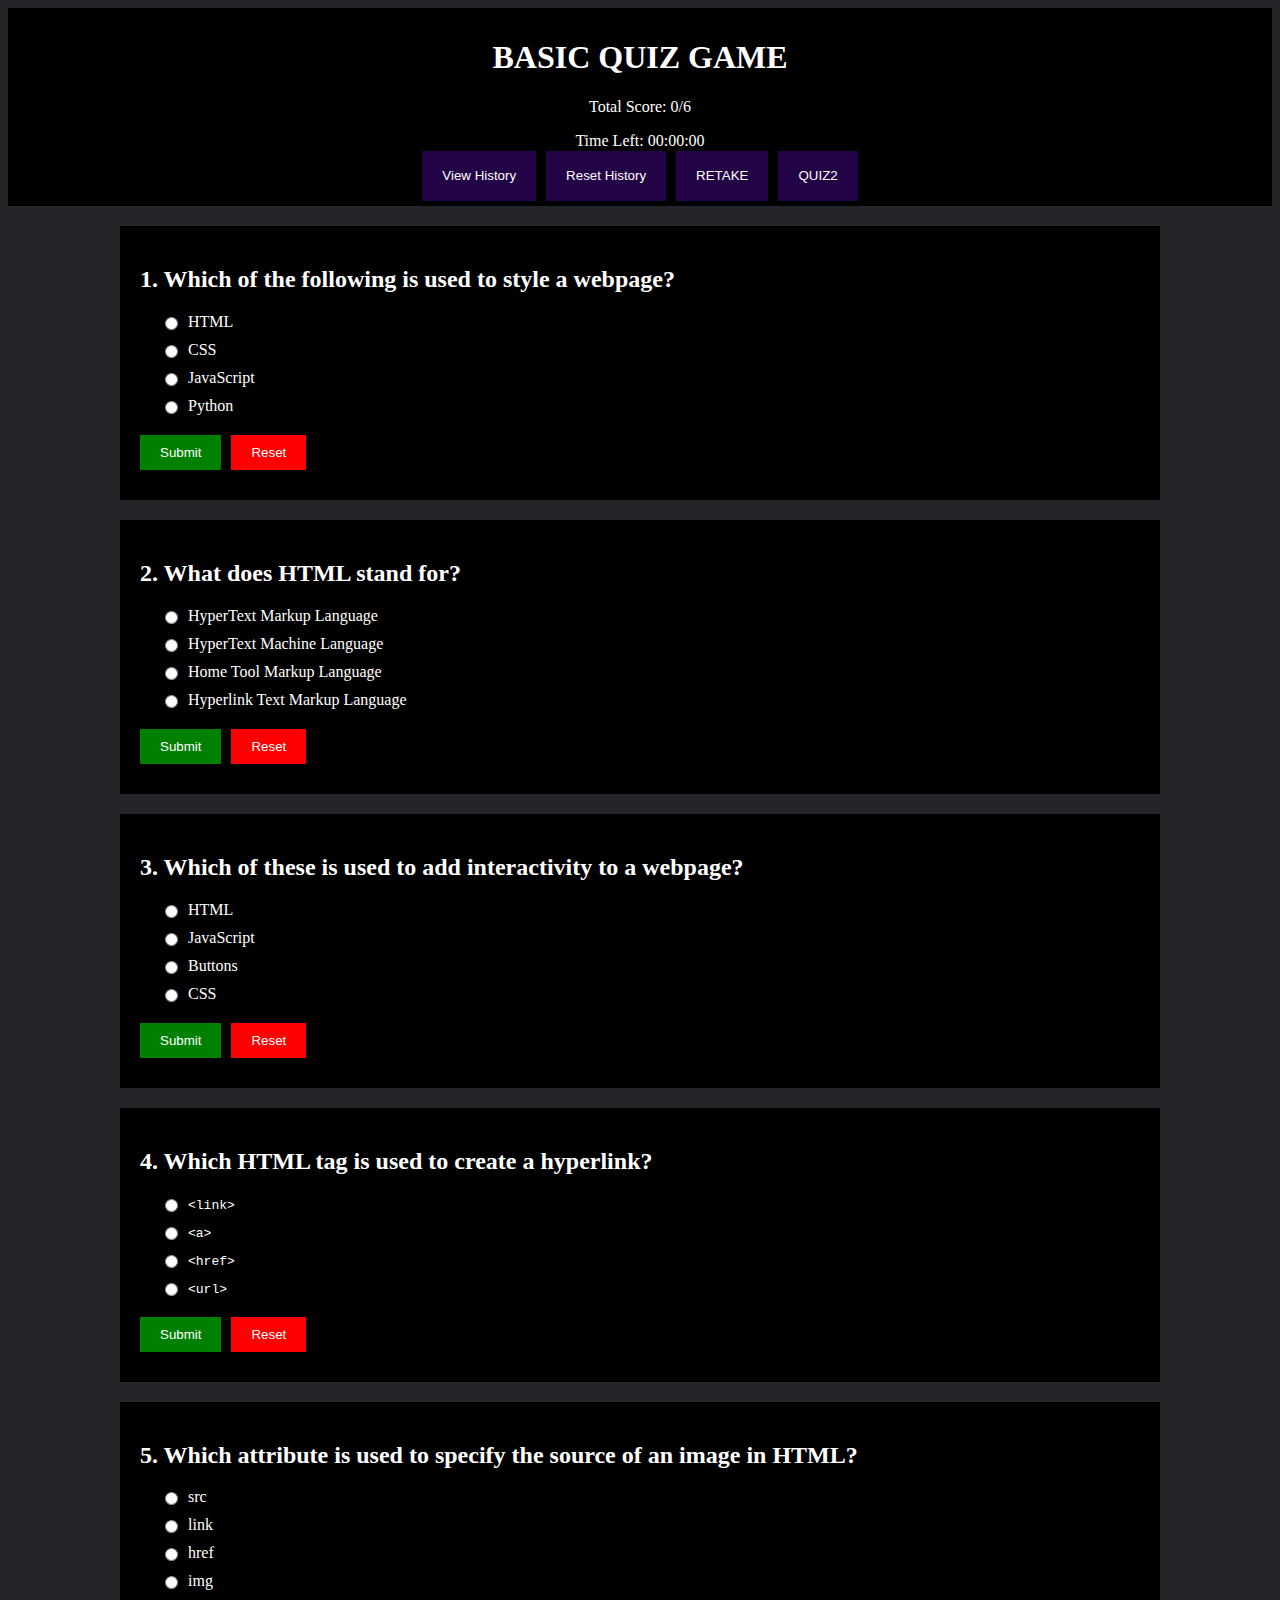
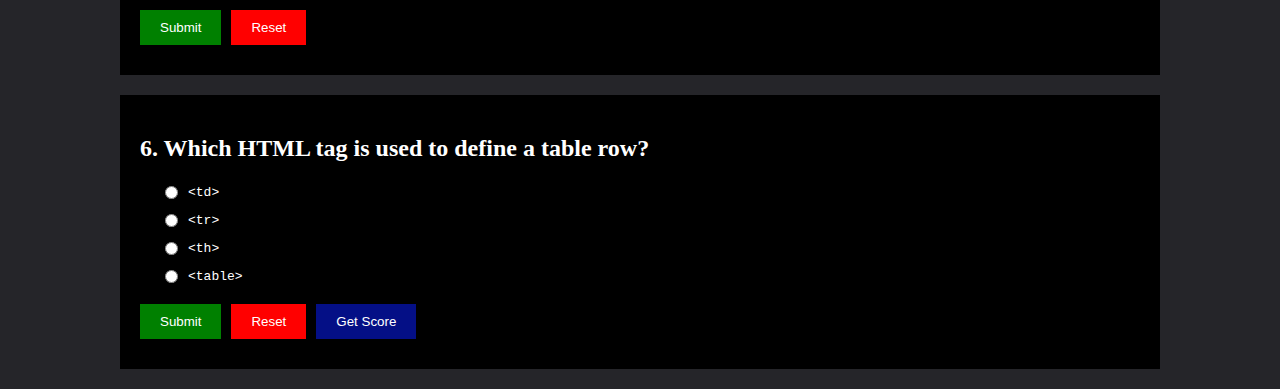
<file: index.html>
<!DOCTYPE html>
<html lang="en">
<head>
    <meta charset="UTF-8">
    <meta name="viewport" content="width=device-width, initial-scale=1.0">
    <title>Basic Quiz Game</title>
    <link rel="stylesheet" href="assets/style/main.css">
    <link rel="preconnect" href="https://fonts.googleapis.com">
    <link rel="icon" href="assets/icon/icon.ico">
</head>
<body>
    <header>
        <h1>BASIC QUIZ GAME </h1>
        <p id="total-score">Total Score: <span id="score">0</span>/6</p>
        <div id="timer">
            <p>Time Left: <span id="time-left">00:00:00</span></p>
        </div>
        <div id="score-history">
            <button id="history">View History</button>
            <button id="reset-history">Reset History</button>
            <button id="retake" onclick="alert('Are you sure you want to retake the quiz?'); window.location.href = 'index.html';">RETAKE</button>
            <button id="next-set-2" onclick="window.location.href = 'set2.html';" onclick="saveScore()">QUIZ2</button>
        </div>
    </header>
    <main>
        <div class="container">

        <div class="q-1">
                <div class="q-1-header">
                    <h2 id="q1">1. Which of the following is used to style a webpage?</h2>
                    <ol style="list-style-type: lower-alpha;">
                        <li>
                            <input type="radio" name="q1-answer" id="q1-a" class="q1-answer">
                            <label for="q1-a" id="q1-a-label">HTML</label>
                        </li>
                        <li>
                            <input type="radio" name="q1-answer" id="q6-b" class="q1-answer">
                            <label for="q1-b" id="q1-b-label"> CSS</label>
                        </li>
                        <li>
                            <input type="radio" name="q1-answer" id="q1-c" class="q1-answer">
                            <label for="q1-c" id="q1-c-label">JavaScript</label>
                        </li>
                        <li>
                            <input type="radio" name="q1-answer" id="q1-d" class="q1-answer">
                            <label for="q1-d" id="q1-d-label">Python</label>
                        </li>
                    </ol>
                </div>
                <div class="q-1-footer">
                    <button id="submit-button">Submit</button>
                    <input type="button" value="Reset" id="reset-button">
                </div>
            </div>

            <div class="q-2">

                <div class="q-2-header">
                    <h2 id="q2">2. What does HTML stand for?</h2>
                    <ol style="list-style-type: lower-alpha;">
                        <li>
                            <input type="radio" name="q2-answer" id="q2-a" class="q2-answer">
                            <label for="q2-a" id="q2-a-label">HyperText Markup Language</label>
                        </li>
                        <li>
                            <input type="radio" name="q2-answer" id="q2-b" class="q2-answer">
                            <label for="q2-b" id="q2-b-label">HyperText Machine Language</label>
                        </li>
                        <li>
                            <input type="radio" name="q2-answer" id="q2-c" class="q2-answer">
                            <label for="q2-c" id="q2-c-label">Home Tool Markup Language</label>
                        </li>
                        <li>
                            <input type="radio" name="q2-answer" id="q2-d" class="q2-answer">
                            <label for="q2-d" id="q2-d-label">Hyperlink Text Markup Language</label>
                        </li>
                    </ol>
                </div>
                <div class="q-2-footer">
                    <button id="submit-button">Submit</button>
                    <input type="button" value="Reset" id="reset-button">
                </div>
            </div>

            <div class="q-3">

                <div class="q-3-header">
                    <h2 id="q3">3. Which of these is used to add interactivity to a webpage?</h2>
                    <ol style="list-style-type: lower-alpha;">
                        <li>
                            <input type="radio" name="q3-answer" id="q6-a" class="q3-answer">
                            <label for="q3-a" id="q3-a-label">HTML</label>
                        </li>
                        <li>
                            <input type="radio" name="q3-answer" id="q3-b" class="q3-answer">
                            <label for="q3-b" id="q3-b-label">JavaScript</label>
                        </li>
                        <li>
                            <input type="radio" name="q3-answer" id="q3-c" class="q3-answer">
                            <label for="q3-c" id="q3-c-label">Buttons</label>
                        </li>
                        <li>
                            <input type="radio" name="q3-answer" id="q3-d" class="q3-answer">
                            <label for="q3-d" id="q3-d-label">CSS</label>
                        </li>
                    </ol>
                </div>
                <div class="q-3-footer">
                    <button id="submit-button">Submit</button>
                    <input type="button" value="Reset" id="reset-button">
                </div>
            </div>

            <div class="q-4">

                <div class="q-4-header">
                    <h2 id="q4">4. Which HTML tag is used to create a hyperlink?</h2>
                    <ol style="list-style-type: lower-alpha;">
                        <li>
                            <input type="radio" name="q4-answer" id="q4-a" class="q4-answer">
                            <label for="q4-a" id="q4-a-label"><pre><code>&lt;link&gt;</code></pre></label>
                        </li>
                        <li>
                            <input type="radio" name="q4-answer" id="q4-b" class="q4-answer">
                            <label for="q4-b" id="q4-b-label"><pre><code>&lt;a&gt;</code></pre></label>
                        </li>
                        <li>
                            <input type="radio" name="q4-answer" id="q4-c" class="q4-answer">
                            <label for="q4-c" id="q4-c-label"><pre><code>&lt;href&gt;</code></pre></label>
                        </li>
                        <li>
                            <input type="radio" name="q4-answer" id="q4-d" class="q4-answer">
                            <label for="q4-d" id="q4-d-label"><pre><code>&lt;url&gt;</code></pre></label>
                        </li>
                    </ol>
                </div>
                <div class="q-4-footer">
                    <button id="submit-button">Submit</button>
                    <input type="button" value="Reset" id="reset-button">
                </div>
            </div>

            <div class="q-5">

                <div class="q-5-header">
                    <h2 id="q5">5. Which attribute is used to specify the source of an image in HTML?</h2>
                    <ol style="list-style-type: lower-alpha;">
                        <li>
                            <input type="radio" name="q5-answer" id="q5-a" class="q5-answer">
                            <label for="q5-a" id="q5-a-label">src</label>
                        </li>
                        <li>
                            <input type="radio" name="q5-answer" id="q5-b" class="q5-answer">
                            <label for="q5-b" id="q5-b-label">link</label>
                        </li>
                        <li>
                            <input type="radio" name="q5-answer" id="q5-c" class="q5-answer">
                            <label for="q5-c" id="q5-c-label">href</label>
                        </li>
                        <li>
                            <input type="radio" name="q5-answer" id="q5-d" class="q5-answer">
                            <label for="q5-d" id="q5-d-label">img</label>
                        </li>
                    </ol>
                </div>
                <div class="q-5-footer">
                    <button id="submit-button">Submit</button>
                    <input type="button" value="Reset" id="reset-button">
                </div>
            </div>

            <div class="q-6">

                <div class="q-6-header">
                    <h2 id="q6">6. Which HTML tag is used to define a table row?</h2>
                    <ol style="list-style-type: lower-alpha;">
                        <li>
                            <input type="radio" name="q6-answer" id="q6-a" class="q6-answer">
                            <label for="q6-a" id="q6-a-label"><pre><code>&lt;td&gt;</code></pre></label>
                        </li>
                        <li>
                            <input type="radio" name="q6-answer" id="q6-b" class="q6-answer">
                            <label for="q6-b" id="q6-b-label"><pre><code>&lt;tr&gt;</code></pre></label>
                        </li>
                        <li>
                            <input type="radio" name="q6-answer" id="q6-c" class="q6-answer">
                            <label for="q6-c" id="q6-c-label"><pre><code>&lt;th&gt;</code></pre></label>
                        </li>
                        <li>
                            <input type="radio" name="q6-answer" id="q6-d" class="q6-answer">
                            <label for="q6-d" id="q6-d-label"><pre><code>&lt;table&gt;</code></pre></label>
                        </li>
                    </ol>
                </div>
                <div class="q-6-footer">
                    <button id="submit-button">Submit</button>
                    <input type="button" value="Reset" id="reset-button">
                    <button id="get-score">Get Score</button>
                </div>
            </div>
        </div>
    </main>
    <script src="assets/script/main.js"></script>    
</body>
</html>
</file>
<file: assets/style/main.css>
header{
    background-color: rgb(0, 0, 0);
    color: white;
    text-align: center;
    padding: 10px;
}
body{
    background-color: rgb(37, 37, 41);
}
.q-1, .q-2, .q-3, .q-4, .q-5, .q-6{
    background-color: rgb(0, 0, 0);
    color:white;
    height: auto;
    max-width: 1000px;
    margin: 20px auto;
    padding: 20px;
    align-items: center;
    justify-content: center;
}
.q-6-header, .q-5-header, .q-4-header, .q-3-header, .q-2-header, .q-1-header{
    margin: 20px 0;
}
ol {
    list-style-type: lower-alpha;
    padding-left: 20px;
}
li {
    display: flex;
    align-items: center;
    margin-bottom: 10px;
}
input[type="radio"] {
    margin-right: 10px;
}
pre {
    margin: 0; 
    font-family: inherit; 
}
#submit-button{
    display: block;
    background-color: green;
    color: white;
    border: none;
    cursor: pointer;
    padding: 10px 20px;
    justify-content: center;
    align-items: center;
    margin-bottom: 10px;
}
#get-score{
    display: block;
    background-color: rgb(4, 15, 134);
    color: white;
    border: none;
    cursor: pointer;
    padding: 10px 20px;
    justify-content: center;
    align-items: center;
    margin-bottom: 10px;
}
#q1-a, #q1-b, #q1-c, #q1-d, #q2-a, #q2-b, #q2-c, #q2-d, #q3-a, #q3-b, #q3-c, #q3-d, #q4-a, #q4-b, #q4-c, #q4-d, #q5-a, #q5-b, #q5-c, #q5-d, #q6-a, #q6-b, #q6-c, #q6-d :hover{
    cursor: pointer;
}
#reset-button {
    display: block;
    background-color: red;
    color: white;
    border: none;
    cursor: pointer;
    padding: 10px 20px;
    justify-content: center;
    align-items: center;
    margin-bottom: 10px;
}
.q-6-footer, .q-5-footer, .q-4-footer, .q-3-footer, .q-2-footer, .q-1-footer{
    text-align: center;
    margin-top: 10px;
    display: flex;
    column-gap: 10px;
}
#score-history{
    display: flex;
    column-gap: 10px;
    align-items: center;
    justify-content: center;
    height:30px;
    width:auto;
    column-gap: 10px;
}
#history, #reset-history, #retake,#next-set-2{
    background-color: rgb(34, 3, 70);
    color: white;
    border: none;
    cursor: pointer;
    padding: 10px 20px;
    justify-content: center;
    align-items: center;
    margin-bottom: 0px;
    height: 50px;
    margin-bottom: 10px;
}
</file>
